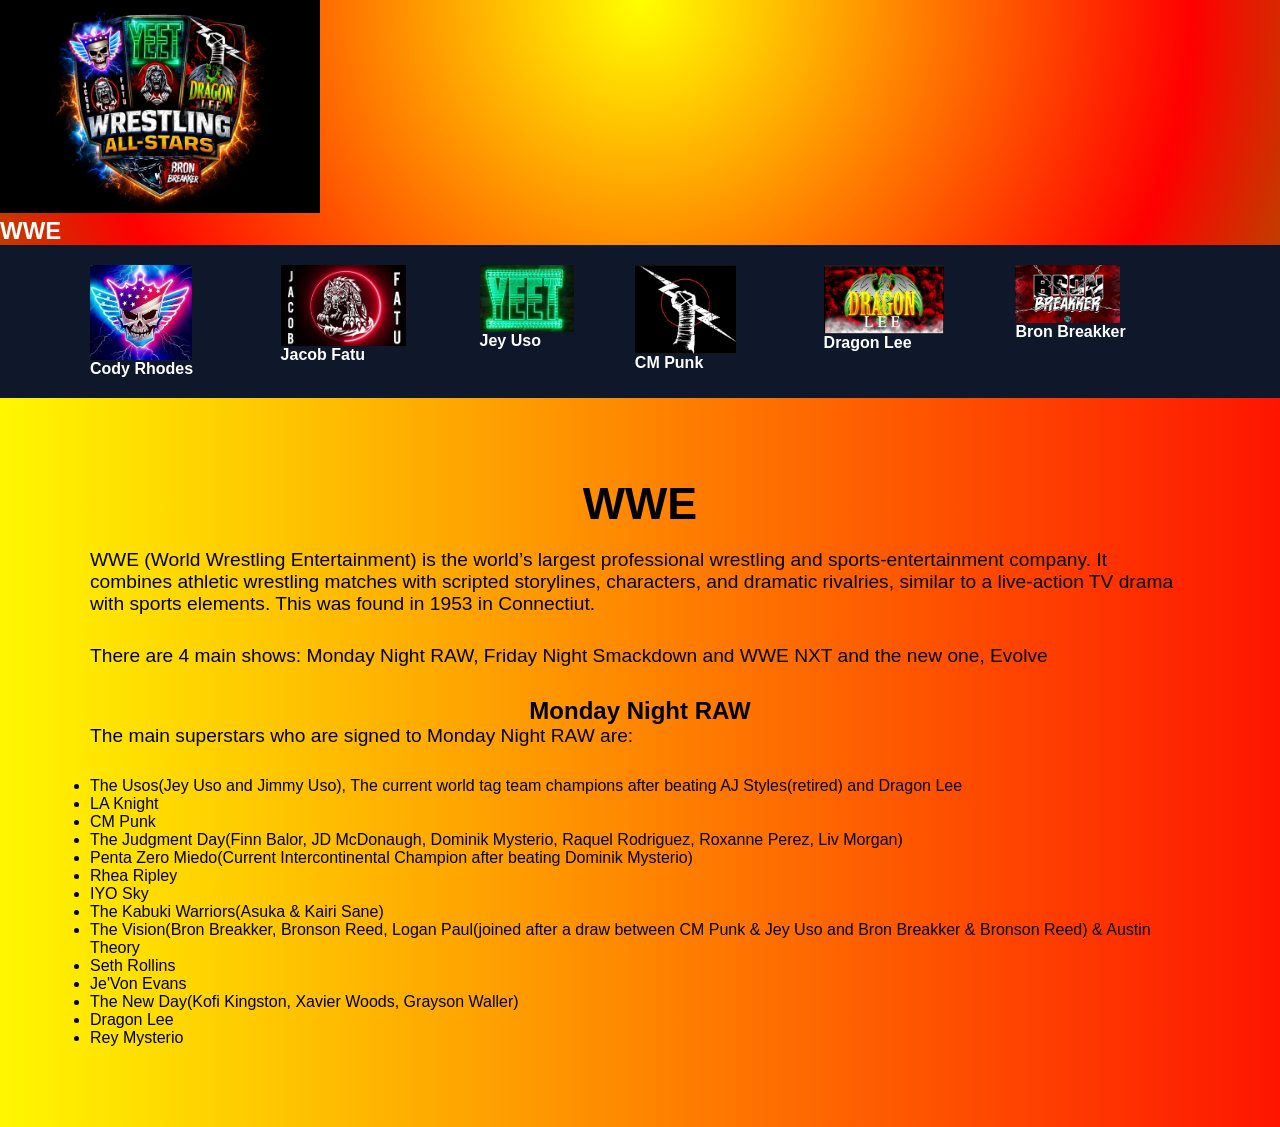
<file: index.html>
<!DOCTYPE html>
<html lang="en">
<head>
<meta charset="UTF-8">
</head> 
<meta name="viewport" content="width=device-width, initial-scale=1.0">
<link rel="stylesheet" href="styles.css">
<title>WWE</title>
</head>
<body>
<img src="ChatGPT Image Mar 5, 2026, 09_27_31 PM.png" length="25%" width="25%">
<h2>WWE</h2>
<header>
 <div class="container">
 <nav class="navbar">
  <ul>
    
 <li><a href="CodyRhodes.html"><img src="American Nightmare.jpeg" length="60%" width="60%" class="logo">Cody Rhodes</a></li>
 <li><a href="JacobFatu.html"><img src="SamoanWerewolf.png" length="70%" width="70%" class="logo">Jacob Fatu</a></li>
 <li><a href="JeyUso.html"><img src="YEET.png" length="70%" width="70%" class="logo">Jey Uso</a></li>
 <li><a href="CMPunk.html"><img src="CMPunk.png" length="60%" width="60%" class="logo">CM Punk</a></li>
 <li><a href="DragonLee.html"><img src="DragonLee.png" length="70%" width="70%" class="logo">Dragon Lee</a></li>
 <li><a href="BronBreakker.html"><img src="BronBreakker.png" length="60%" width="60%" class="logo">Bron Breakker</a></li>
 </ul>
 </nav>
 </div>
</header>

<section class="hero" id="home">
 <div class="container">
 <h1>WWE</h1>
 <p>WWE (World Wrestling Entertainment) is the world’s largest professional wrestling and sports-entertainment company. It combines athletic wrestling matches with scripted storylines, characters, and dramatic rivalries, similar to a live-action TV drama with sports elements. This was found in 1953 in Connectiut. </p>
 <p>There are 4 main shows: Monday Night RAW, Friday Night Smackdown and WWE NXT and the new one, Evolve</p>

 <h2>Monday Night RAW</h2>
 <p>The main superstars who are signed to Monday Night RAW are: </p>
 <ul>
    <li>The Usos(Jey Uso and Jimmy Uso), The current world tag team champions after beating AJ Styles(retired) and Dragon Lee</li>
    <li>LA Knight</li>
    <li>CM Punk</li>
    <li>The Judgment Day(Finn Balor, JD McDonaugh, Dominik Mysterio, Raquel Rodriguez, Roxanne Perez, Liv Morgan)</li>
    <li>Penta Zero Miedo(Current Intercontinental Champion after beating Dominik Mysterio)</li>
    <li>Rhea Ripley</li>
    <li>IYO Sky</li>
    <li>The Kabuki Warriors(Asuka & Kairi Sane)</li>
    <li>The Vision(Bron Breakker, Bronson Reed, Logan Paul(joined after a draw between CM Punk & Jey Uso and Bron Breakker & Bronson Reed) & Austin Theory</li>
    <li>Seth Rollins</li>
    <li>Je'Von Evans</li>
    <li>The New Day(Kofi Kingston, Xavier Woods, Grayson Waller)</li>
    <li>Dragon Lee</li>
    <li>Rey Mysterio</li>
 </ul>
 
</body>
</html>
</file>
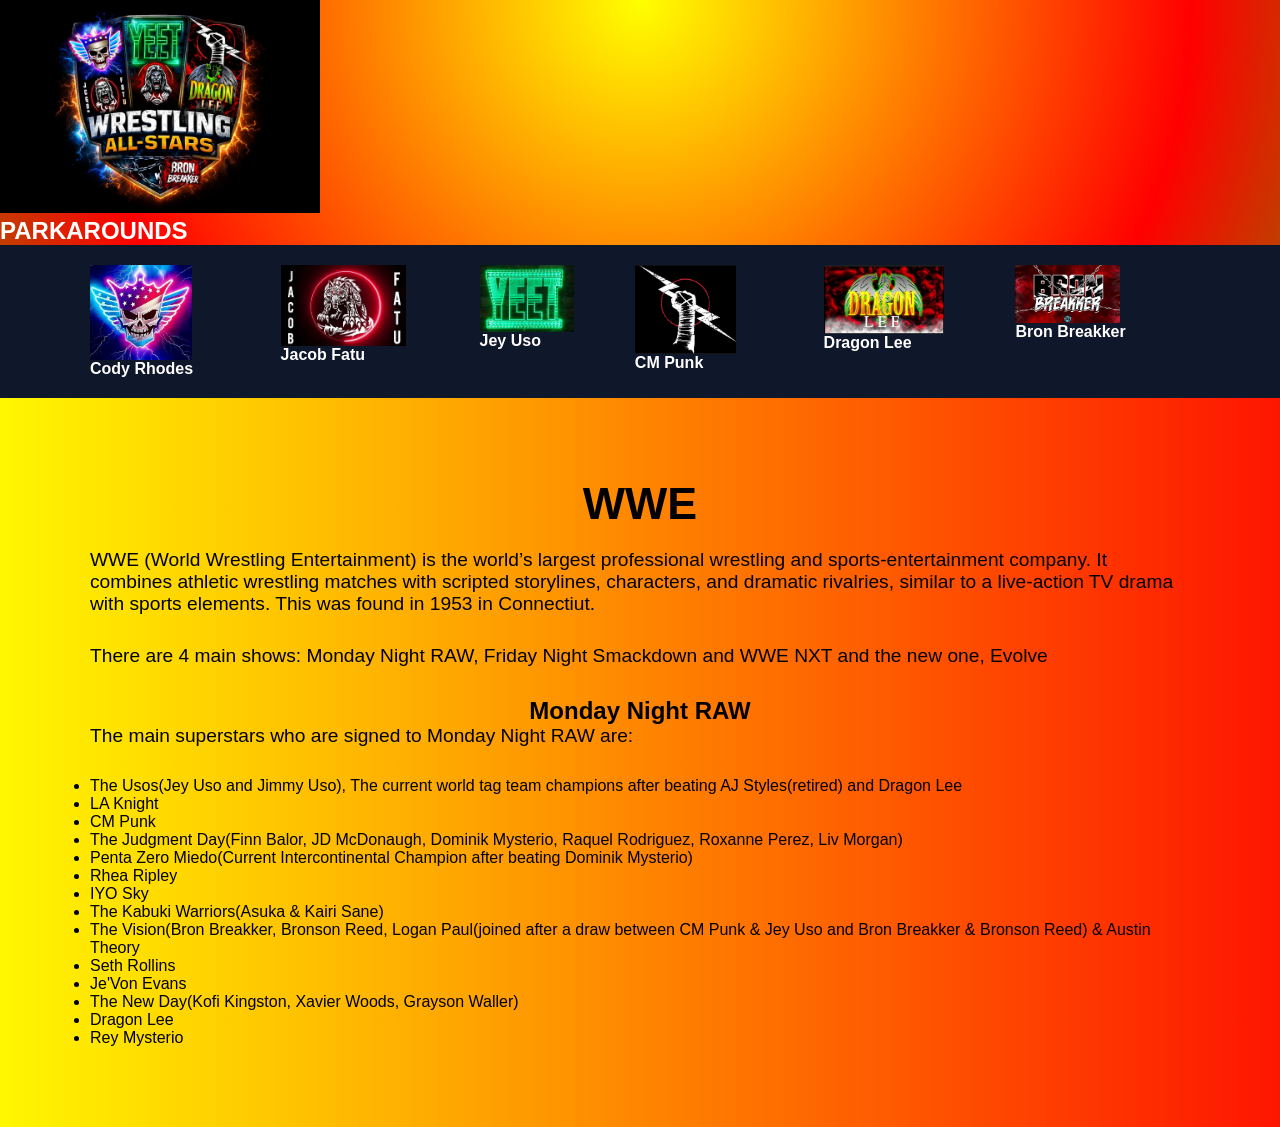
<file: Index.html>
<!DOCTYPE html>
<html lang="en">
<head>
<meta charset="UTF-8">
</head> 
<meta name="viewport" content="width=device-width, initial-scale=1.0">
<link rel="stylesheet" href="styles.css">
<title>PARKAROUNDS Consulting</title>
</head>
<body>
<img src="ChatGPT Image Mar 5, 2026, 09_27_31 PM.png" length="25%" width="25%">
<h2>PARKAROUNDS</h2>
<header>
 <div class="container">
 <nav class="navbar">
  <ul>
    
 <li><a href="#CodyRhodes.html"><img src="American Nightmare.jpeg" length="60%" width="60%" class="logo">Cody Rhodes</a></li>
 <li><a href="#JacobFatu.html"><img src="SamoanWerewolf.png" length="70%" width="70%" class="logo">Jacob Fatu</a></li>
 <li><a href="#JeyUso.html"><img src="YEET.png" length="70%" width="70%" class="logo">Jey Uso</a></li>
 <li><a href="#CMPunk.html"><img src="CMPunk.png" length="60%" width="60%" class="logo">CM Punk</a></li>
 <li><a href="#DragonLee.html"><img src="DragonLee.png" length="70%" width="70%" class="logo">Dragon Lee</a></li>
 <li><a href="#BronBreakker.html"><img src="BronBreakker.png" length="60%" width="60%" class="logo">Bron Breakker</a></li>
 </ul>
 </nav>
 </div>
</header>

<section class="hero" id="home">
 <div class="container">
 <h1>WWE</h1>
 <p>WWE (World Wrestling Entertainment) is the world’s largest professional wrestling and sports-entertainment company. It combines athletic wrestling matches with scripted storylines, characters, and dramatic rivalries, similar to a live-action TV drama with sports elements. This was found in 1953 in Connectiut. </p>
 <p>There are 4 main shows: Monday Night RAW, Friday Night Smackdown and WWE NXT and the new one, Evolve</p>

 <h2>Monday Night RAW</h2>
 <p>The main superstars who are signed to Monday Night RAW are: </p>
 <ul>
    <li>The Usos(Jey Uso and Jimmy Uso), The current world tag team champions after beating AJ Styles(retired) and Dragon Lee</li>
    <li>LA Knight</li>
    <li>CM Punk</li>
    <li>The Judgment Day(Finn Balor, JD McDonaugh, Dominik Mysterio, Raquel Rodriguez, Roxanne Perez, Liv Morgan)</li>
    <li>Penta Zero Miedo(Current Intercontinental Champion after beating Dominik Mysterio)</li>
    <li>Rhea Ripley</li>
    <li>IYO Sky</li>
    <li>The Kabuki Warriors(Asuka & Kairi Sane)</li>
    <li>The Vision(Bron Breakker, Bronson Reed, Logan Paul(joined after a draw between CM Punk & Jey Uso and Bron Breakker & Bronson Reed) & Austin Theory</li>
    <li>Seth Rollins</li>
    <li>Je'Von Evans</li>
    <li>The New Day(Kofi Kingston, Xavier Woods, Grayson Waller)</li>
    <li>Dragon Lee</li>
    <li>Rey Mysterio</li>
 </ul>
 
</body>
</html>
</file>
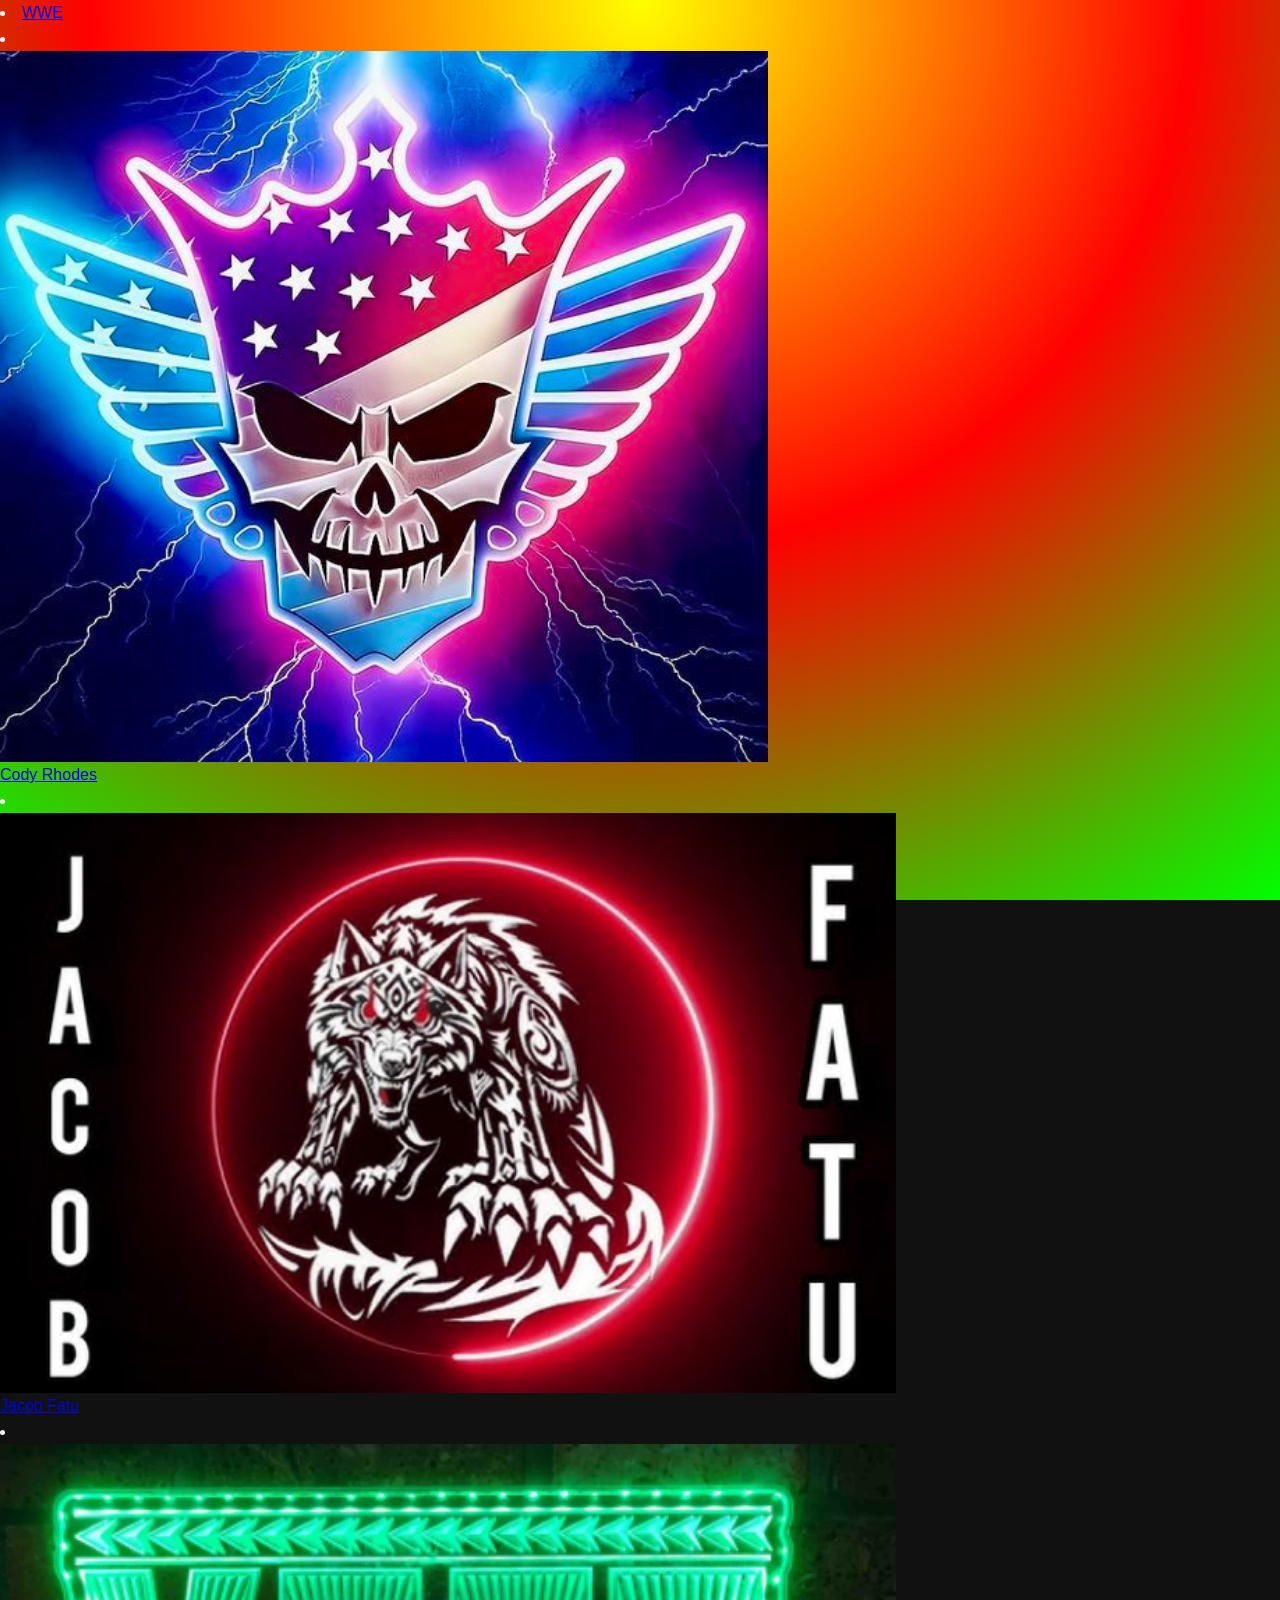
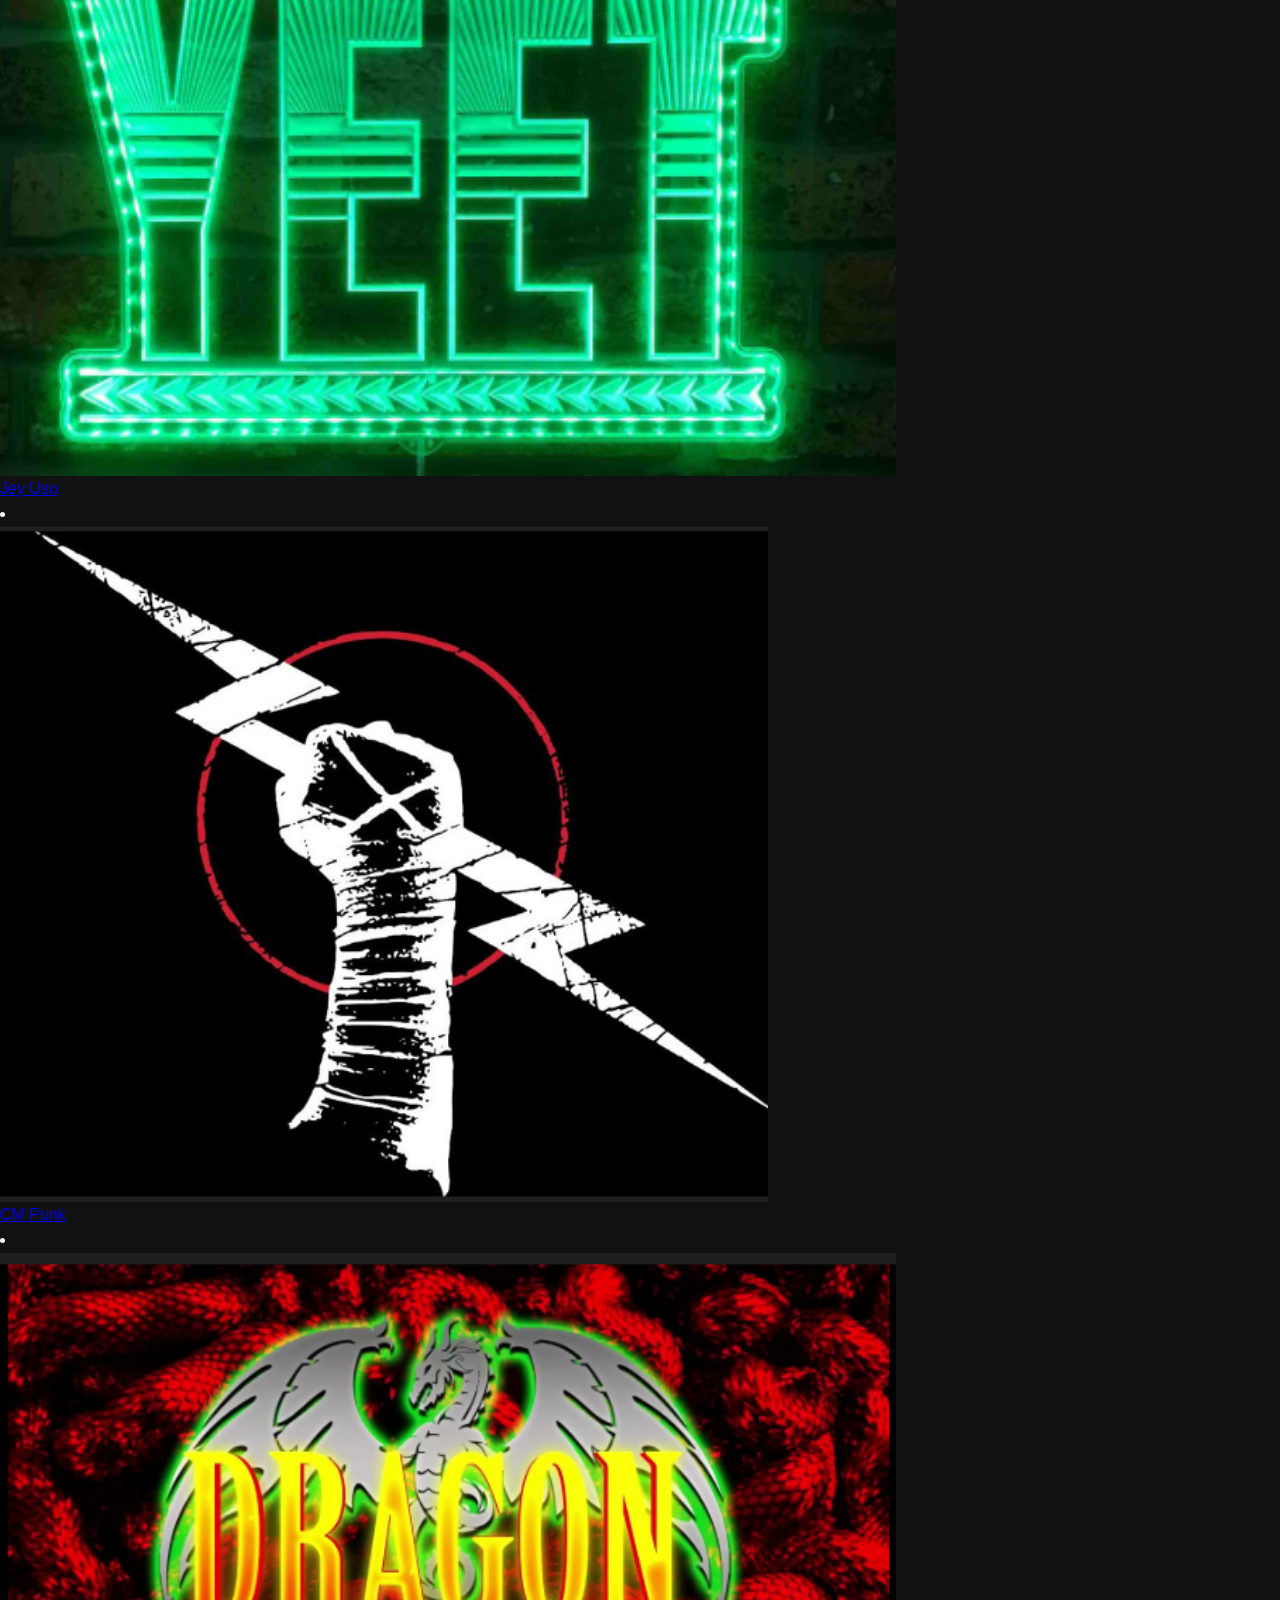
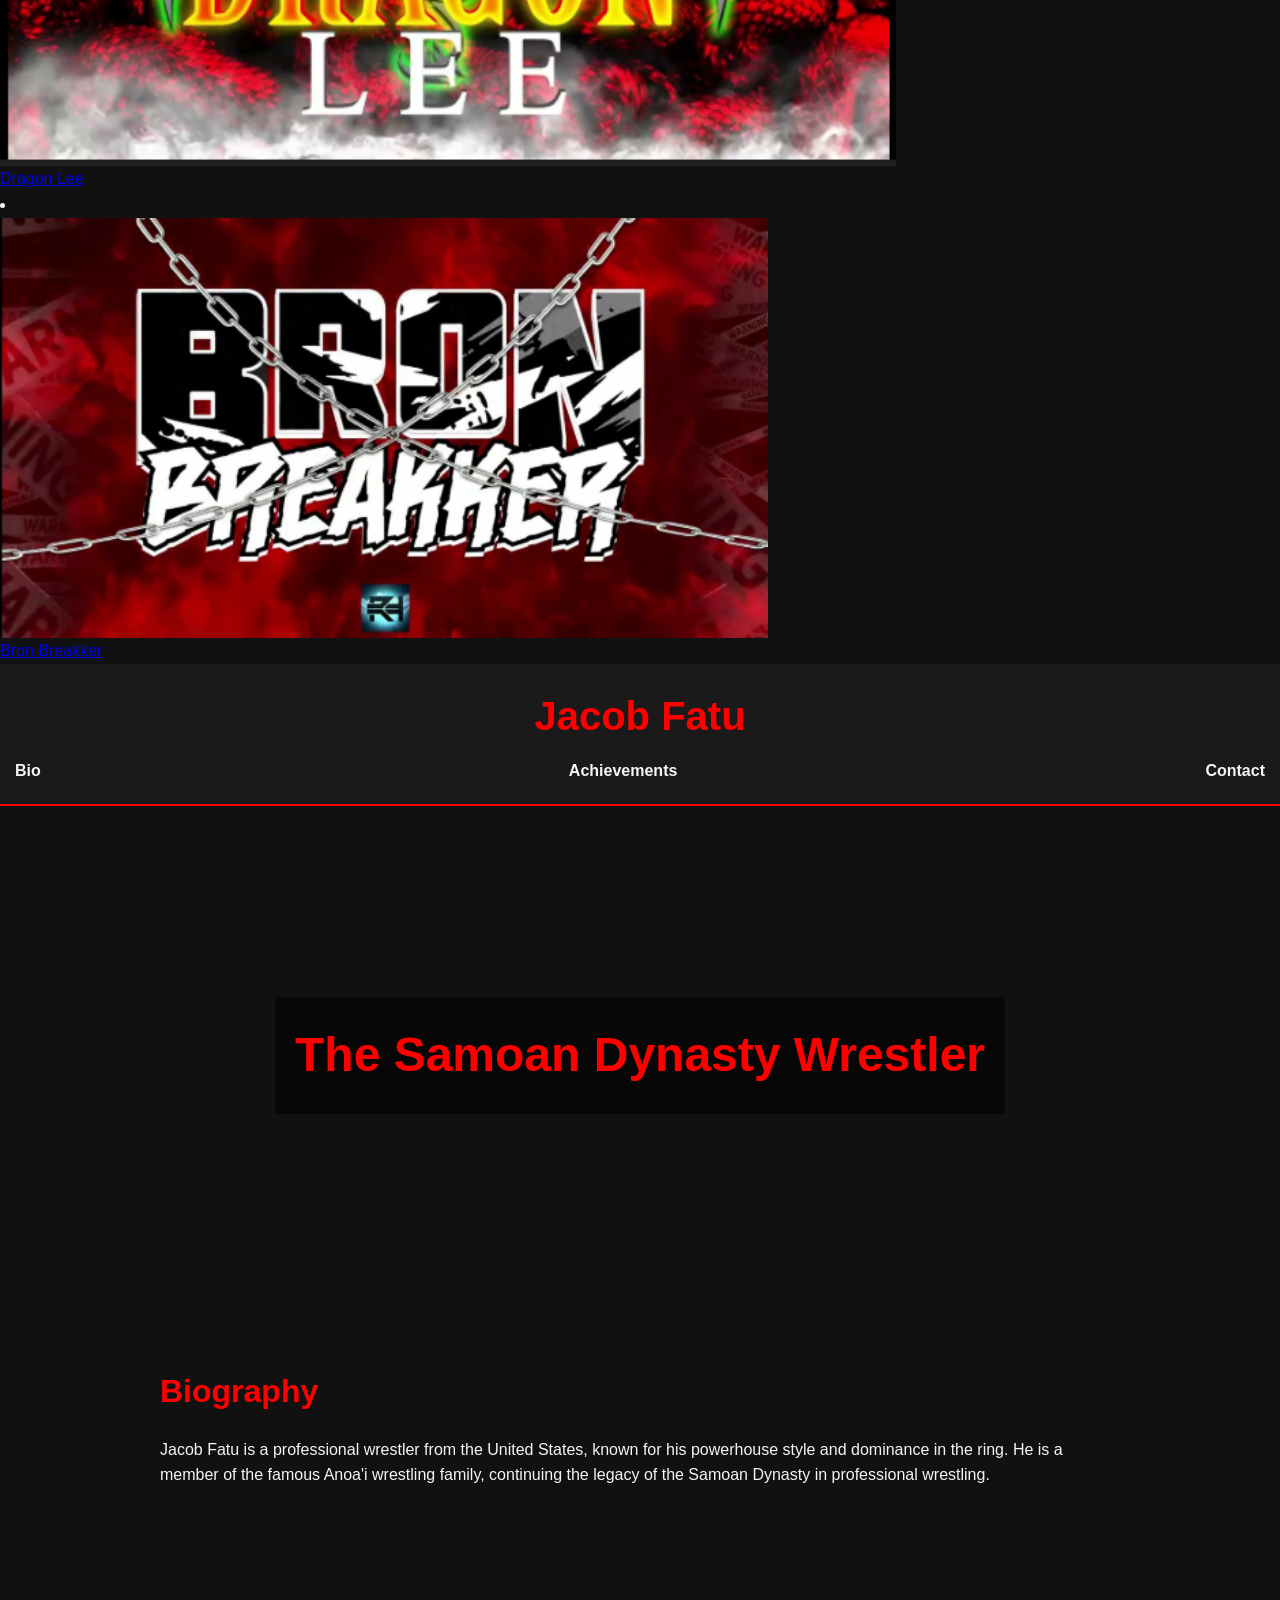
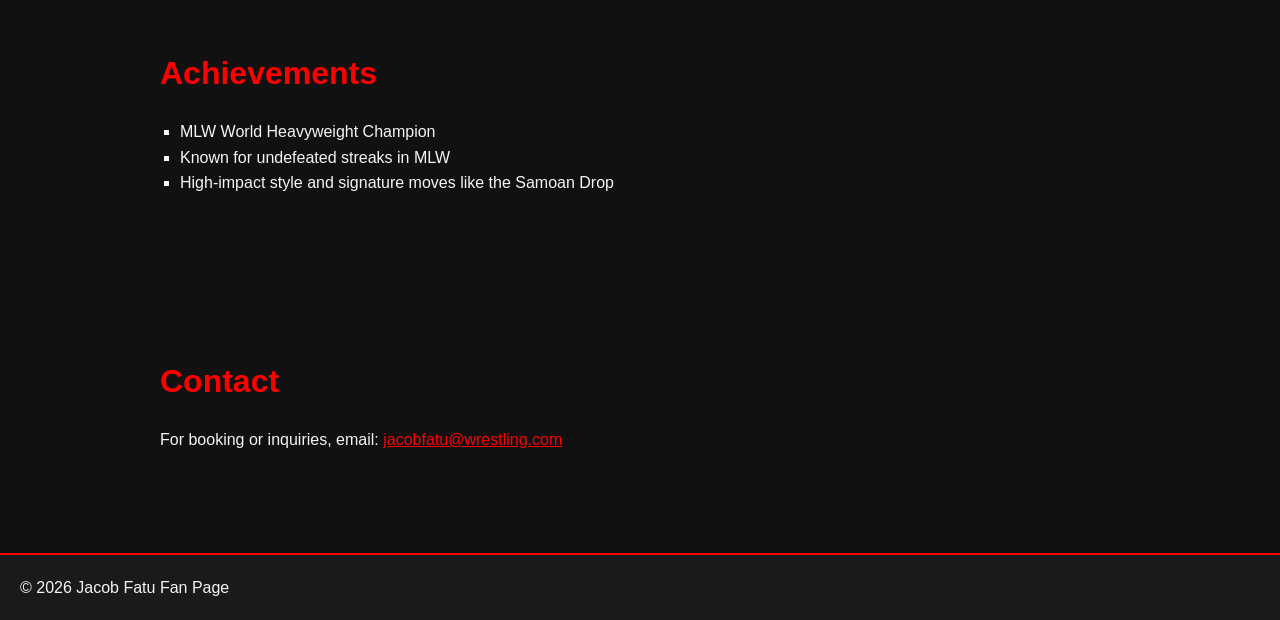
<file: JacobFatu.html>
<!DOCTYPE html>
<html lang="en">
<head>
    <meta charset="UTF-8">
    <meta name="viewport" content="width=device-width, initial-scale=1.0">
<link rel="stylesheet" href="styles.css">
    <title>Jacob Fatu - Pro Wrestler</title>
    <link href="https://fonts.googleapis.com/css2?family=Roboto:wght@400;700&display=swap" rel="stylesheet">
    <style>
        * {
            margin: 0;
            padding: 0;
            box-sizing: border-box;
        }

        body {
            font-family: 'Roboto', sans-serif;
            line-height: 1.6;
            background-color: #111;
            color: #f5f5f5;
        }

        header {
            background-color: #1a1a1a;
            padding: 20px 0;
            text-align: center;
            border-bottom: 2px solid #ff0000;
        }

        header h1 {
            font-size: 2.5rem;
            color: #ff0000;
        }

        nav {
            margin-top: 10px;
        }

        nav a {
            color: #f5f5f5;
            text-decoration: none;
            margin: 0 15px;
            font-weight: bold;
        }

        nav a:hover {
            color: #ff0000;
        }

        .hero {
            background: url('https://upload.wikimedia.org/wikipedia/commons/9/97/Jacob_Fatu_2021.jpg') center/cover no-repeat;
            height: 500px;
            display: flex;
            align-items: center;
            justify-content: center;
            text-align: center;
        }

        .hero h2 {
            background-color: rgba(0, 0, 0, 0.6);
            padding: 20px;
            font-size: 3rem;
            color: #ff0000;
        }

        section {
            padding: 60px 20px;
            max-width: 1000px;
            margin: auto;
        }

        section h2 {
            font-size: 2rem;
            margin-bottom: 20px;
            color: #ff0000;
        }

        .bio, .achievements {
            margin-bottom: 40px;
        }

        ul {
            list-style: square;
            padding-left: 20px;
        }

        footer {
            background-color: #1a1a1a;
            text-align: center;
            padding: 20px;
            border-top: 2px solid #ff0000;
            margin-top: 40px;
        }

        footer p {
            color: #f5f5f5;
        }

        @media (max-width: 768px) {
            .hero h2 {
                font-size: 2rem;
                padding: 15px;
            }

            nav a {
                display: block;
                margin: 10px 0;
            }
        }
    </style>
</head>
<body>
    <li><a href="index.html">WWE</a></li>
 <li><a href="CodyRhodes.html"><img src="American Nightmare.jpeg" length="60%" width="60%" class="logo">Cody Rhodes</a></li>
 <li><a href="JacobFatu.html"><img src="SamoanWerewolf.png" length="70%" width="70%" class="logo">Jacob Fatu</a></li>
 <li><a href="JeyUso.html"><img src="YEET.png" length="70%" width="70%" class="logo">Jey Uso</a></li>
 <li><a href="CMPunk.html"><img src="CMPunk.png" length="60%" width="60%" class="logo">CM Punk</a></li>
 <li><a href="DragonLee.html"><img src="DragonLee.png" length="70%" width="70%" class="logo">Dragon Lee</a></li>
 <li><a href="BronBreakker.html"><img src="BronBreakker.png" length="60%" width="60%" class="logo">Bron Breakker</a></li>
    <header>
        <h1>Jacob Fatu</h1>
        <nav>
            <a href="#bio">Bio</a>
            <a href="#achievements">Achievements</a>
            <a href="#contact">Contact</a>
        </nav>
    </header>

    <div class="hero">
        <h2>The Samoan Dynasty Wrestler</h2>
    </div>

    <section id="bio">
        <h2>Biography</h2>
        <div class="bio">
            <p>Jacob Fatu is a professional wrestler from the United States, known for his powerhouse style and dominance in the ring.  
            He is a member of the famous Anoa'i wrestling family, continuing the legacy of the Samoan Dynasty in professional wrestling.</p>
        </div>
    </section>

    <section id="achievements">
        <h2>Achievements</h2>
        <div class="achievements">
            <ul>
                <li>MLW World Heavyweight Champion</li>
                <li>Known for undefeated streaks in MLW</li>
                <li>High-impact style and signature moves like the Samoan Drop</li>
            </ul>
        </div>
    </section>

    <section id="contact">
        <h2>Contact</h2>
        <p>For booking or inquiries, email: <a href="mailto:jacobfatu@wrestling.com" style="color:#ff0000;">jacobfatu@wrestling.com</a></p>
    </section>

    <footer>
        <p>&copy; 2026 Jacob Fatu Fan Page</p>
    </footer>
</body>
</html>
</file>
<file: styles.css>
* {
 margin: 0;
 padding: 0;
 box-sizing: border-box;
 font-family: Arial, Helvetica, sans-serif;
 }

 body {
background: radial-gradient(circle at top, yellow, red, lime);
  background-size: cover;
  background-attachment: fixed;
  color: white;
 }

 header {
 background: #0f172a;
 color: white;
 padding: 20px 0;
 }

 .container {
 width: 100%;
 max-width: 1100px;
 margin: auto;
 }

 nav {
 display: flex;
 justify-content: space-between;
 align-items: center;
 }

 nav ul {
 list-style: none;
 display: flex;
 gap: 20px;
 }

 nav a {
 color: white;
 text-decoration: none;
 font-weight: bold;
 }

 nav a:hover {
 color: #38bdf8;
 }

 .navbar {
  display: flex;
  gap: 60px;
}

.nav-item {
  display: flex;
  flex-direction: column; /* stacks image above text */
  align-items: center;
}

.logo {
    display: block;
}

 .hero {
 background: linear-gradient(to right, #fff700, #fe1500);
 color: black;
 padding: 80px 0;
 text-align: center;
 }

 .hero h1 {
 font-size: 2.8rem;
 margin-bottom: 20px;
 }

 .hero p {
 font-size: 1.2rem;
 margin-bottom: 30px;
 }

 .btn {
 display: inline-block;
 padding: 12px 25px;
 background: #38bdf8;
 color: #0f172a;
 text-decoration: none;
 font-weight: bold;
 border-radius: 5px;
 transition: 0.3s;
 }

 .btn:hover {
 background: white;
 }

 section {
 padding: 60px 0;
 }

 .section-title {
 text-align: center;
 margin-bottom: 40px;
 font-size: 2rem;
 }

 .grid {
 display: grid;
 grid-template-columns: repeat(auto-fit, minmax(280px, 1fr));
 gap: 25px;
 }

 .card {
 background: white;
 padding: 25px;
 border-radius: 8px;
 box-shadow: 0 5px 15px rgba(0,0,0,0.05);
 transition: 0.3s;
 }

 .card:hover {
 transform: translateY(-5px);
 }

 form {
 background: white;
 padding: 30px;
 border-radius: 8px;
 box-shadow: 0 5px 15px rgba(0,0,0,0.05);
 max-width: 500px;
 margin: auto;
 }

 input {
 width: 100%;
 padding: 12px;
 margin-bottom: 15px;
 border: 1px solid #ccc;
 border-radius: 5px;
 }

 footer {
 background: #0f172a;
 color: white;
 text-align: center;
 padding: 20px 0;
 margin-top: 40px;
 }

 footer a {
 color: #38bdf8;
 text-decoration: none;
 margin: 0 10px;
 }

 p {
    text-align: left;
 }

 ul {
    text-align: left;
 }
</file>
